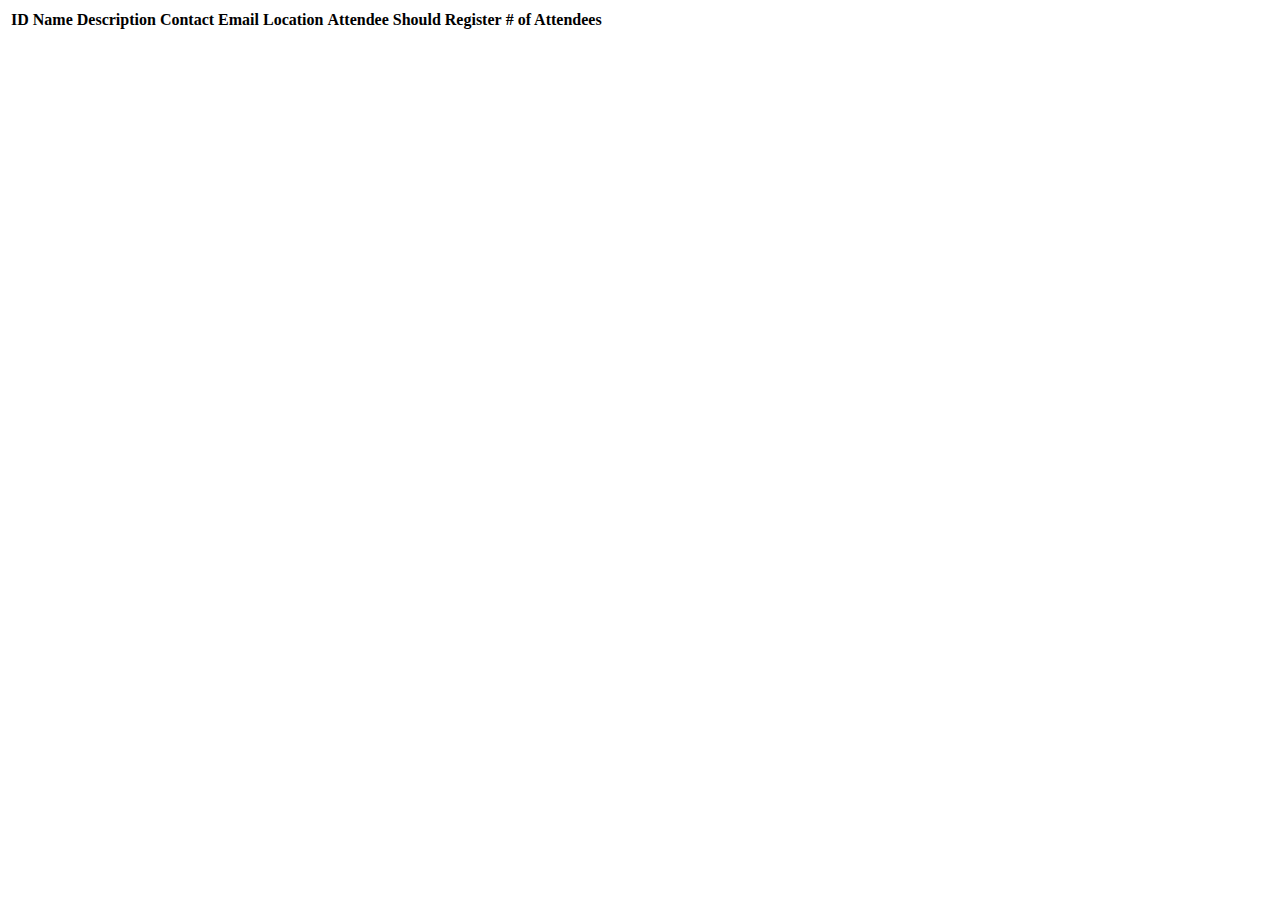
<file: src/main/resources/templates/events/index.html>
<!DOCTYPE html>
<html lang="en" xmlns:th="http://www.thymeleaf.org/">
<head th:replace="fragments :: head"></head>
<body class="container">

<header th:replace="fragments :: header"></header>

<table class="table table-striped">
    <thead>
        <tr>
            <th>ID</th>
            <th>Name</th>
            <th>Description</th>
            <th>Contact Email</th>
            <th>Location</th>
            <th>Attendee Should Register</th>
            <th># of Attendees</th>
        </tr>
    </thead>
    <tr th:each="event : ${events}">
        <td th:text="${event.id}"></td>
        <td th:text="${event.name}"></td>
        <td th:text="${event.description}"></td>
        <td th:text="${event.contactEmail}"></td>
        <td th:text="${event.location}"></td>
        <td th:text="${event.shouldRegister}"></td>
        <td th:text="${event.numOfAttendees}"></td>
    </tr>
</table>

</body>
</html>
</file>
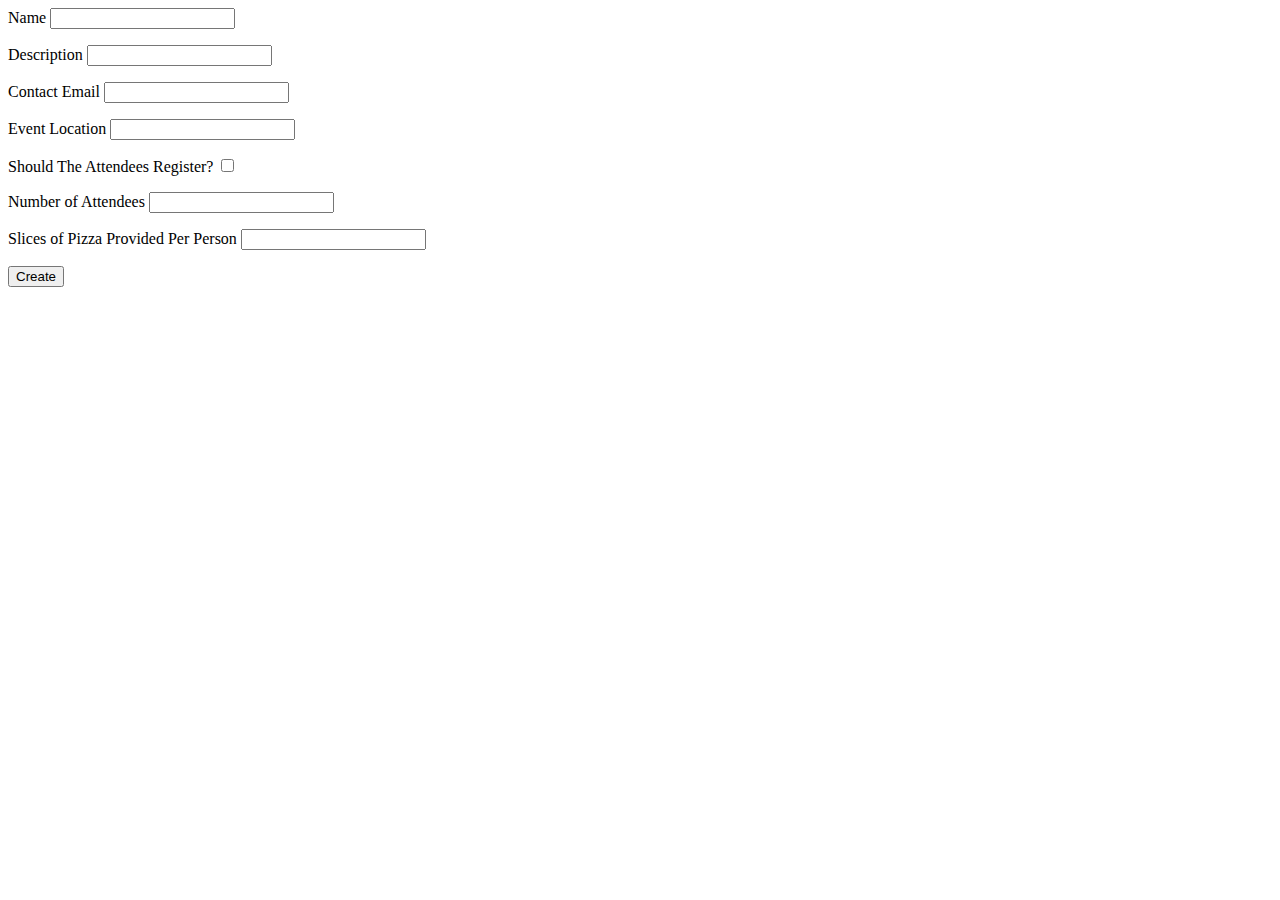
<file: src/main/resources/templates/events/create.html>
<!DOCTYPE html>
<html lang="en" xmlns:th="http://www.thymeleaf.org/">
<head th:replace="fragments :: head"></head>
<body class="container">

<header th:replace="fragments :: header"></header>

<form method="post">
    <div class="form-group">
        <label>Name
            <input th:field="${event.name}" class="form-control">
        </label>
        <p class="error" th:errors="${event.name}"></p>
    </div>
    <div class="form-group">
        <label>Description
            <input th:field="${event.description}" class="form-control">
        </label>
        <p class="error" th:errors="${event.description}"></p>
    </div>
    <div class="form-group">
        <label>Contact Email
            <input th:field="${event.contactEmail}" class="form-control">
        </label>
        <p class="error" th:errors="${event.contactEmail}"></p>
    </div>
    <div class="form-group">
        <label>Event Location
            <input th:field="${event.location}" class="form-control">
        </label>
        <p class="error" th:errors="${event.location}"></p>
    </div>
    <div class="form-group">
        <label>Should The Attendees Register?
            <input type="checkbox" th:field="${event.shouldRegister}" class="form-control">
        </label>
        <p class="error" th:errors="${event.shouldRegister}"></p>
    </div>
    <div class="form-group">
        <label>Number of Attendees
            <input th:field="${event.numOfAttendees}" class="form-control">
        </label>
        <p class="error" th:errors="${event.numOfAttendees}"></p>
    </div>
    <div class="form-group">
        <label>Slices of Pizza Provided Per Person
            <input th:field="${event.pizzaPerPerson}" class="form-control">
        </label>
        <p class="error" th:errors="${event.pizzaPerPerson}"></p>
    </div>
    <div class="form-group">
        <input type="submit" value="Create" class="btn btn-success">
    </div>
</form>

</body>
</html>
</file>
